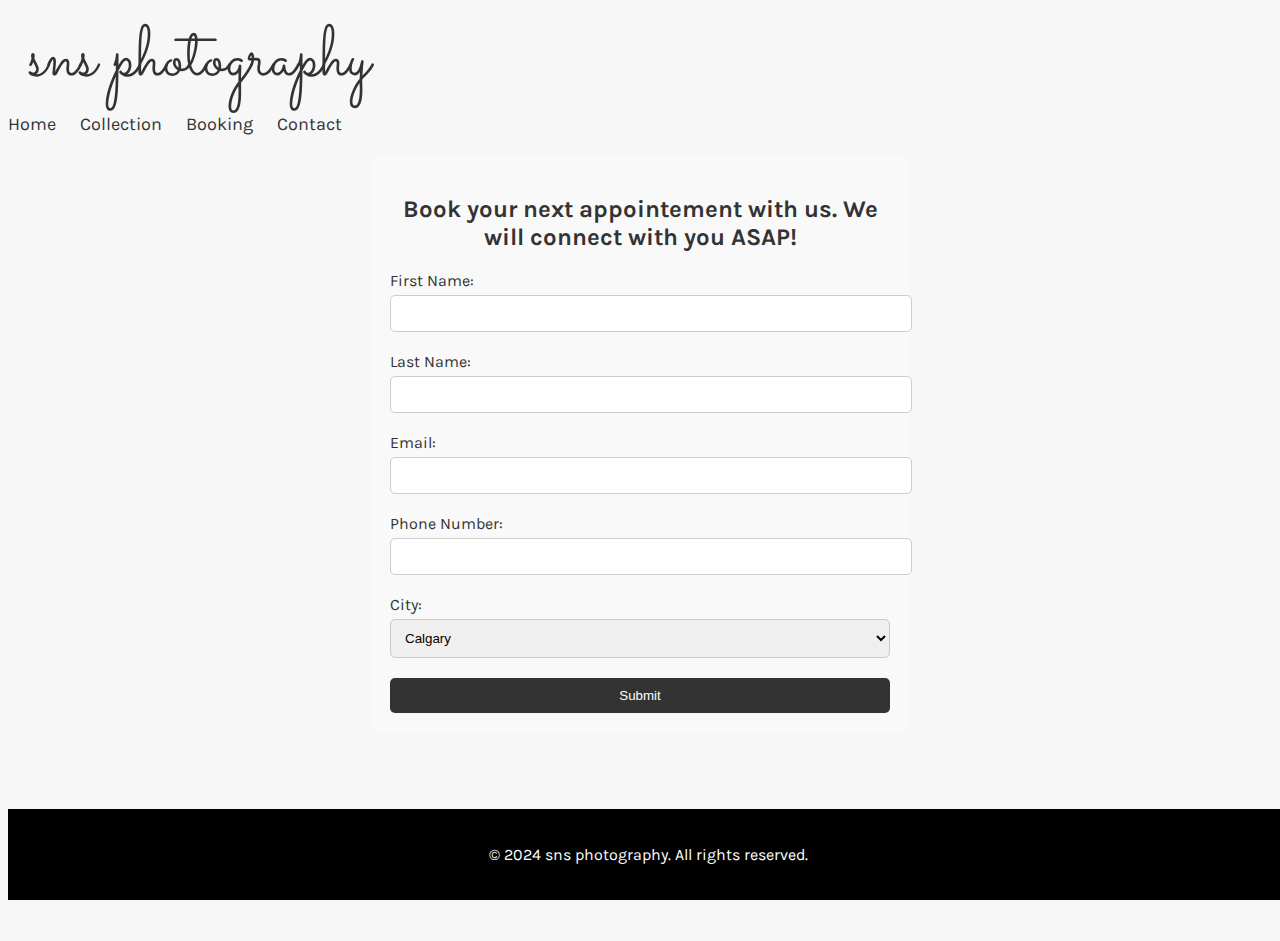
<file: booking.html>
<!DOCTYPE html>
<html lang="en">
<head>
    <meta charset="UTF-8">
    <meta name="viewport" content="width=device-width, initial-scale=1.0">
    <title>sns photography</title>
    <link rel="stylesheet" href="styles.css">
    <link href="https://fonts.googleapis.com/css2?family=Karla&display=swap" rel="stylesheet">
    <link href="https://fonts.googleapis.com/css2?family=Sacramento&display=swap" rel="stylesheet">

</head>
<body>
    <header>
        <div class="logo">sns photography</div>
        <nav>
            <ul>
                <li><a href="index.html">Home</a></li>
                <li><a href="collections.html">Collection</a></li>
                <li><a href="booking.html">Booking</a></li>
                <li><a href="contact.html">Contact</a></li>
            </ul>
        </nav>
    </header>

    <main>
        <section class="booking">
            <h2>Book your next appointement with us. We will connect with you ASAP!</h2>
            <form action="submit_booking.php" method="post">
                <div class="form-group">
                    <label for="firstName">First Name:</label>
                    <input type="text" id="firstName" name="firstName" required>
                </div>
                <div class="form-group">
                    <label for="lastName">Last Name:</label>
                    <input type="text" id="lastName" name="lastName" required>
                </div>
                <div class="form-group">
                    <label for="email">Email:</label>
                    <input type="email" id="email" name="email" required>
                </div>
                <div class="form-group">
                    <label for="phone">Phone Number:</label>
                    <input type="tel" id="phone" name="phone" required>
                </div>
                <div class="form-group">
                    <label for="city">City:</label>
                    <select id="city" name="city">
                        <option value="Calgary">Calgary</option>
                        <option value="Lethbridge">Lethbridge</option>
                        <option value="Banff">Banff</option>
                        <option value="Okotoks">Okotoks</option>
                        <option value="Airdrie">Airdrie</option>
                    </select>
                </div>
                <button type="submit">Submit</button>
            </form>
        </section>
    </main>

    <footer>
        <p>&copy; 2024 sns photography. All rights reserved.</p>
    </footer>
</body>
</html>
</file>
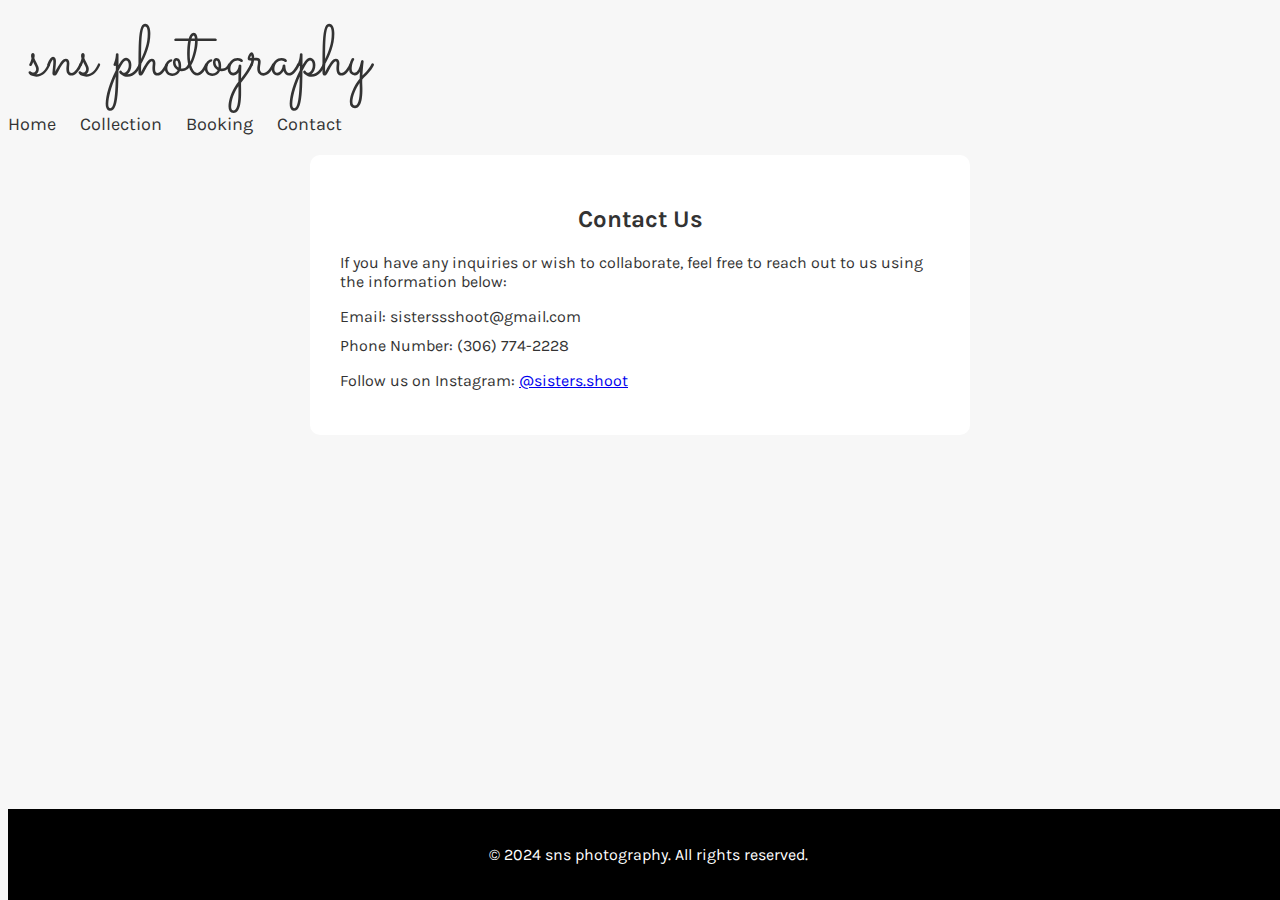
<file: contact.html>
<!DOCTYPE html>
<html lang="en">
<head>
    <meta charset="UTF-8">
    <meta name="viewport" content="width=device-width, initial-scale=1.0">
    <title>Contact - sns photography</title>
    <link rel="stylesheet" href="styles.css">
    <link href="https://fonts.googleapis.com/css2?family=Karla&display=swap" rel="stylesheet">
    <link href="https://fonts.googleapis.com/css2?family=Sacramento&display=swap" rel="stylesheet">
    
</head>

<body>
    <header>
        <div class="logo">sns photography</div>
        <nav>
            <ul>
                <li><a href="index.html">Home</a></li>
                <li><a href="collections.html">Collection</a></li>
                <li><a href="booking.html">Booking</a></li>
                <li><a href="contact.html">Contact</a></li>
            </ul>
        </nav>
    </header>

    <main>
        <section class="contact">
            <h2>Contact Us</h2>
            <p>If you have any inquiries or wish to collaborate, feel free to reach out to us using the information below:</p>
            <ul>
                <li>Email: <a href="mailto:sisterssshoot@gmail.com">sisterssshoot@gmail.com</a></li>
                <li>Phone Number: <a href="tel:+13067742228">(306) 774-2228</a></li>
            </ul>
            <p>Follow us on Instagram: <a href="https://www.instagram.com/sisters.shoot?utm_source=ig_web_button_share_sheet&igsh=ZDNlZDc0MzIxNw==">@sisters.shoot</a></p>
        </section>
    </main>

    <footer>
        <p>&copy; 2024 sns photography. All rights reserved.</p>
    </footer>
</body>
</html>
</file>
<file: styles.css>
body {
    font-family: 'Karla', sans-serif;
    background-color: #f7f7f7;
    color: #333333;
}

.logo {
    font-family: 'Sacramento', cursive; 
    color: #333333;
    font-size: 72px;
    font-weight: 400;
    padding: 0 20px;
}

nav ul {
    list-style-type: none;
    margin: 0;
    padding: 0;
}

nav ul li {
    display: inline-block;
    margin-right: 20px;
}

nav ul li a {
    color: #333333;
    text-decoration: none;
    font-size: 18px;
}

main {
    padding: 20px;
    padding-bottom: 200px;
}

.hero {
    position: relative;
    height: 700px;
    overflow: hidden;
    text-align: center;
}

.hero img {
    width: 100%;
    height:auto;
    object-fit: cover;
}

.hero-overlay {
    position: absolute;
    top: 0;
    left: 0;
    width: 100%;
    height: 100%;
    background-color: rgba(0, 0, 0, 0.5);
}

.hero-content {
    font-size: 24px;
    position: absolute;
    top: 50%;
    left: 50%;
    transform: translate(-50%, -50%);
    color: #ffffff;
    z-index: 1;
}

.about {
    margin-top: 100px; 
}

.about h2 {
    font-size: 26px;
}

.about-content {
    display: flex;
    justify-content: center;
    margin-top: 40px;
}

.about-card {
    background-color: #ffffff;
    border-radius: 12px;
    box-shadow: 0 4px 8px rgba(0, 0, 0, 0.1);
    padding: 30px;
    max-width: calc(100% - 40px); 
    margin: 0 20px; 
    display: flex; 
    justify-content: center; 
    align-items: center; 
}

.about-card:hover {
    transform: translateY(-5px);
}

.about-content p {
    margin-top: 0;
    text-align: center;
}

.about-content img {
    max-width: 200px;
    height: auto;
    border-radius: 12px;
    margin-right: 20px;
}

.link a {
    background-color: #000000;
    color: #ffffff;
    padding: 10px 20px;
    border-radius: 5px;
    text-decoration: none;
}

.link a:hover {
    background-color: #333333;
}

.faq-heading {
    font-family: 'Karla', sans-serif;
    margin-top: 100px; 
}

.faq-heading {
    font-size: 26px;
}

.accordion {
    border: 1px solid #ddd;
    border-radius: 5px;
    overflow: hidden;
}

.accordion-item {
    border-bottom: 1px solid #ddd;
}

.accordion-btn {
    font-family: 'Karla', sans-serif;
    font-style: italic;
    font-size: 20px;
    background-color: #f4f4f4;
    color: #333;
    cursor: pointer;
    padding: 10px;
    text-align: left;
    width: 100%;
    border: none;
    outline: none;
}

.accordion-btn:hover {
    background-color: #eaeaea;
}

.accordion-content {
    display: none;
    padding: 10px;
}

.active .accordion-content {
    display: block;
}

footer {
    background-color: #000000;
    color: #ffffff;
    text-align: center;
    padding: 20px 0;
    position: fixed;
    bottom: 0;
    width: 100%;
}

.category {
    margin-bottom: 40px;
}

.category h2 {
    font-size: 24px;
    margin-bottom: 20px;
}

.image-grid {
    display: grid;
    grid-template-columns: repeat(auto-fit, minmax(250px, 1fr));
    grid-gap: 20px;
    justify-items: center;
}

.image-item {
    box-shadow: 0 2px 4px rgba(0, 0, 0, 0.1);
    flex: 0 0 calc(33.33% - 20px);
    margin-right: 20px;
    margin-bottom: 20px;
}

.image-item img {
    box-shadow: 0 2px 4px rgba(0, 0, 0, 0.1);
    max-width: 100%;
    height: auto;
    display: block;
}

.booking {
    background-color: #f9f9f9;
    border-radius: 10px;
    padding: 20px;
    max-width: 500px;
    margin: 0 auto; 
}

.booking h2 {
    text-align: center;
    margin-bottom: 20px;
}

.form-group {
    margin-bottom: 20px;
}

label {
    display: block;
    margin-bottom: 5px;
}

input,
select {
    width: 100%;
    padding: 10px;
    border: 1px solid #ccc;
    border-radius: 5px;
}

button {
    width: 100%;
    padding: 10px;
    background-color: #333;
    color: #fff;
    border: none;
    border-radius: 5px;
    cursor: pointer;
}

button:hover {
    background-color: #555;
}

.contact {
    background-color: #fff;
    border-radius: 10px;
    padding: 30px;
    max-width: 600px;
    margin: 0 auto;
}

.contact h2 {
    text-align: center;
    margin-bottom: 20px;
}

.contact p {
    margin-bottom: 15px;
}

.contact ul {
    list-style: none;
    padding: 0;
}

.contact ul li {
    margin-bottom: 10px;
}

.contact ul li a {
    color: #333;
    text-decoration: none;
}

.contact ul li a:hover {
    color: #555;
}

/* Media queries for smaller devices like mobile phones */
@media screen and (max-width: 768px) {
    .logo {
        font-size: 40px; 
    }

    nav ul li {
        display: block;
        margin: 10px 0;
    }
   
    .hero {
        position: relative;
        height: 200px;
        overflow: hidden;
        text-align: center;
    }
    
    .hero-content {
        position: absolute;
        top: 50%;
        left: 50%;
        transform: translate(-50%, -50%);
        text-align: center;
        color: #ffffff;
        z-index: 1;
    }
    
    .hero h1 {
        font-size: 20px;
        margin-bottom: 10px;
    }
    
    .hero p {
        font-size: 13px;
        margin-bottom: 20px;
    }
    
    .about {
        margin-top: 20px; 
    }
    .about-card {
        display: flex;
        flex-direction: column; 
    }

    .about-text {
        order: 1; 
    }

    .about-image {
        order: 2; 
        margin-top: 20px; 
    }
}

/* Media queries for tablets */
@media screen and (min-width: 769px) and (max-width: 1024px) {

}

/* Media queries for larger screens like laptops and desktops */
@media screen and (min-width: 1025px) {

}
</file>
